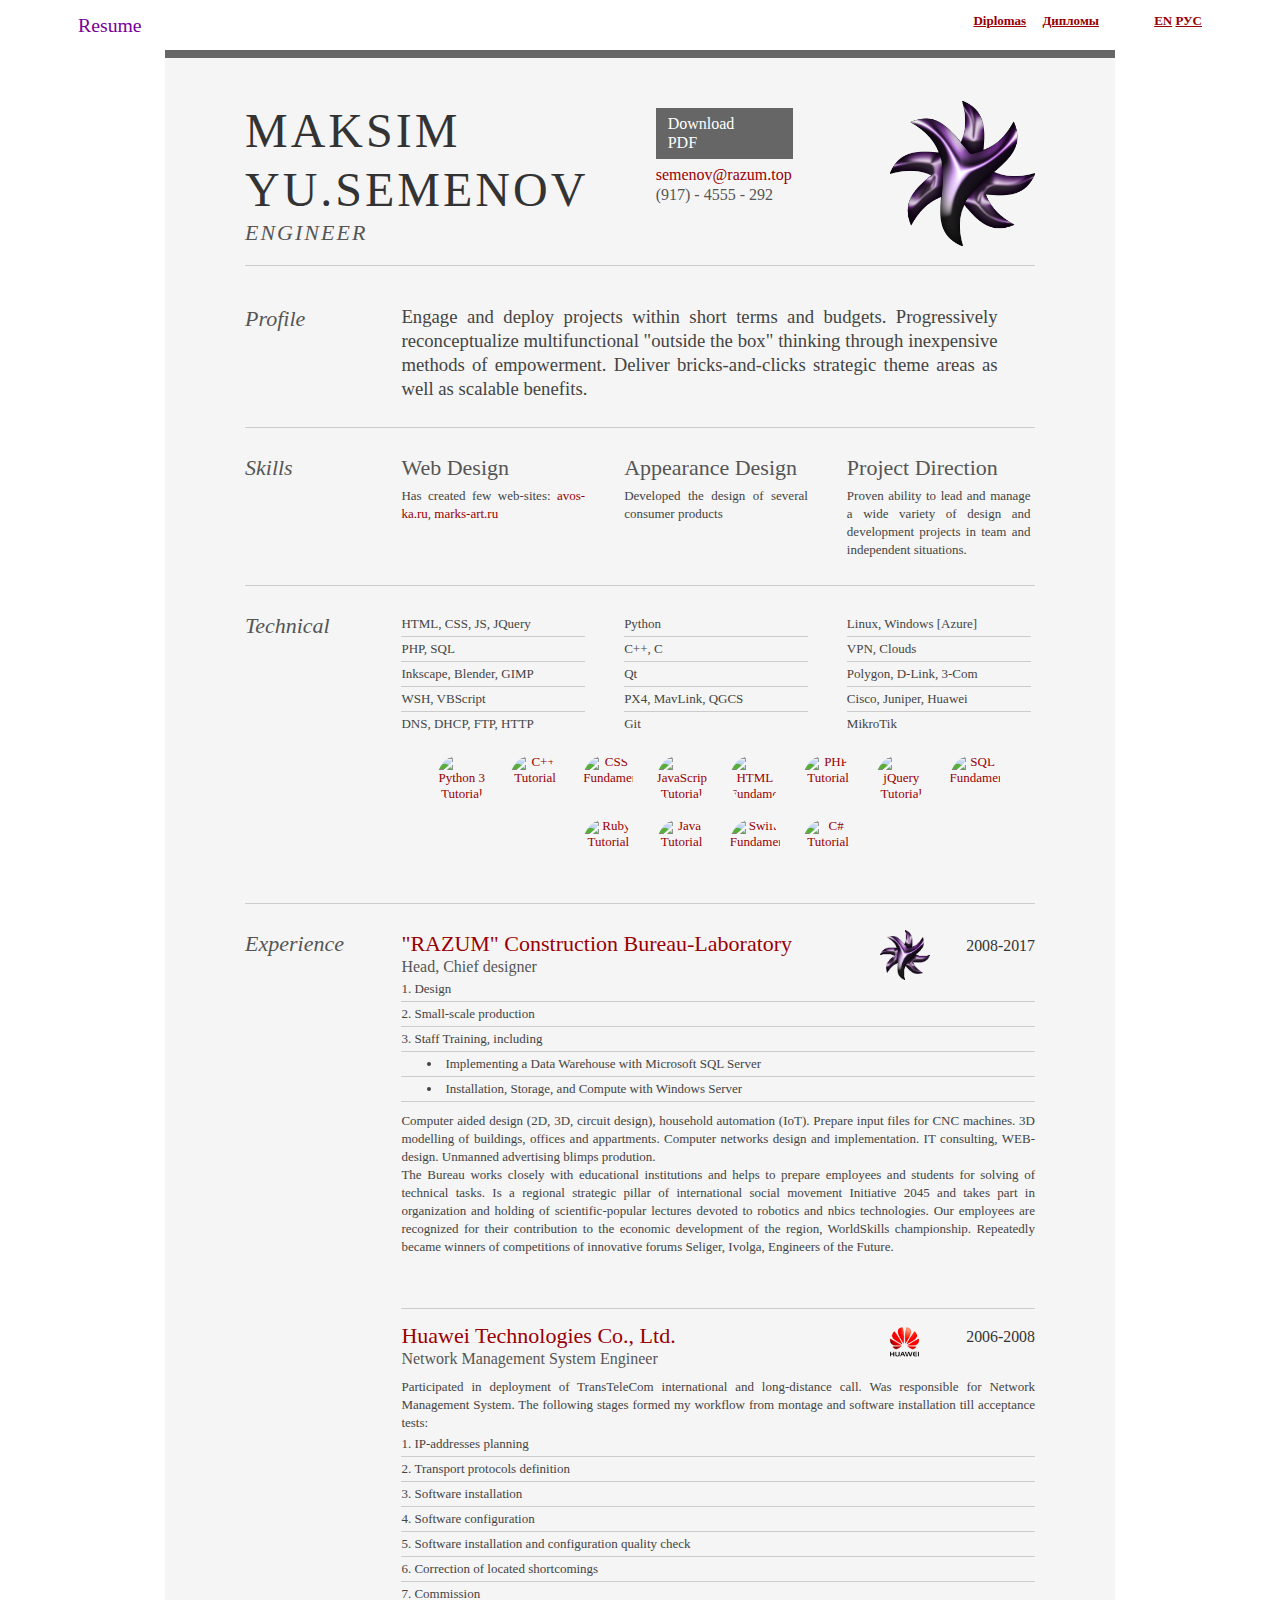
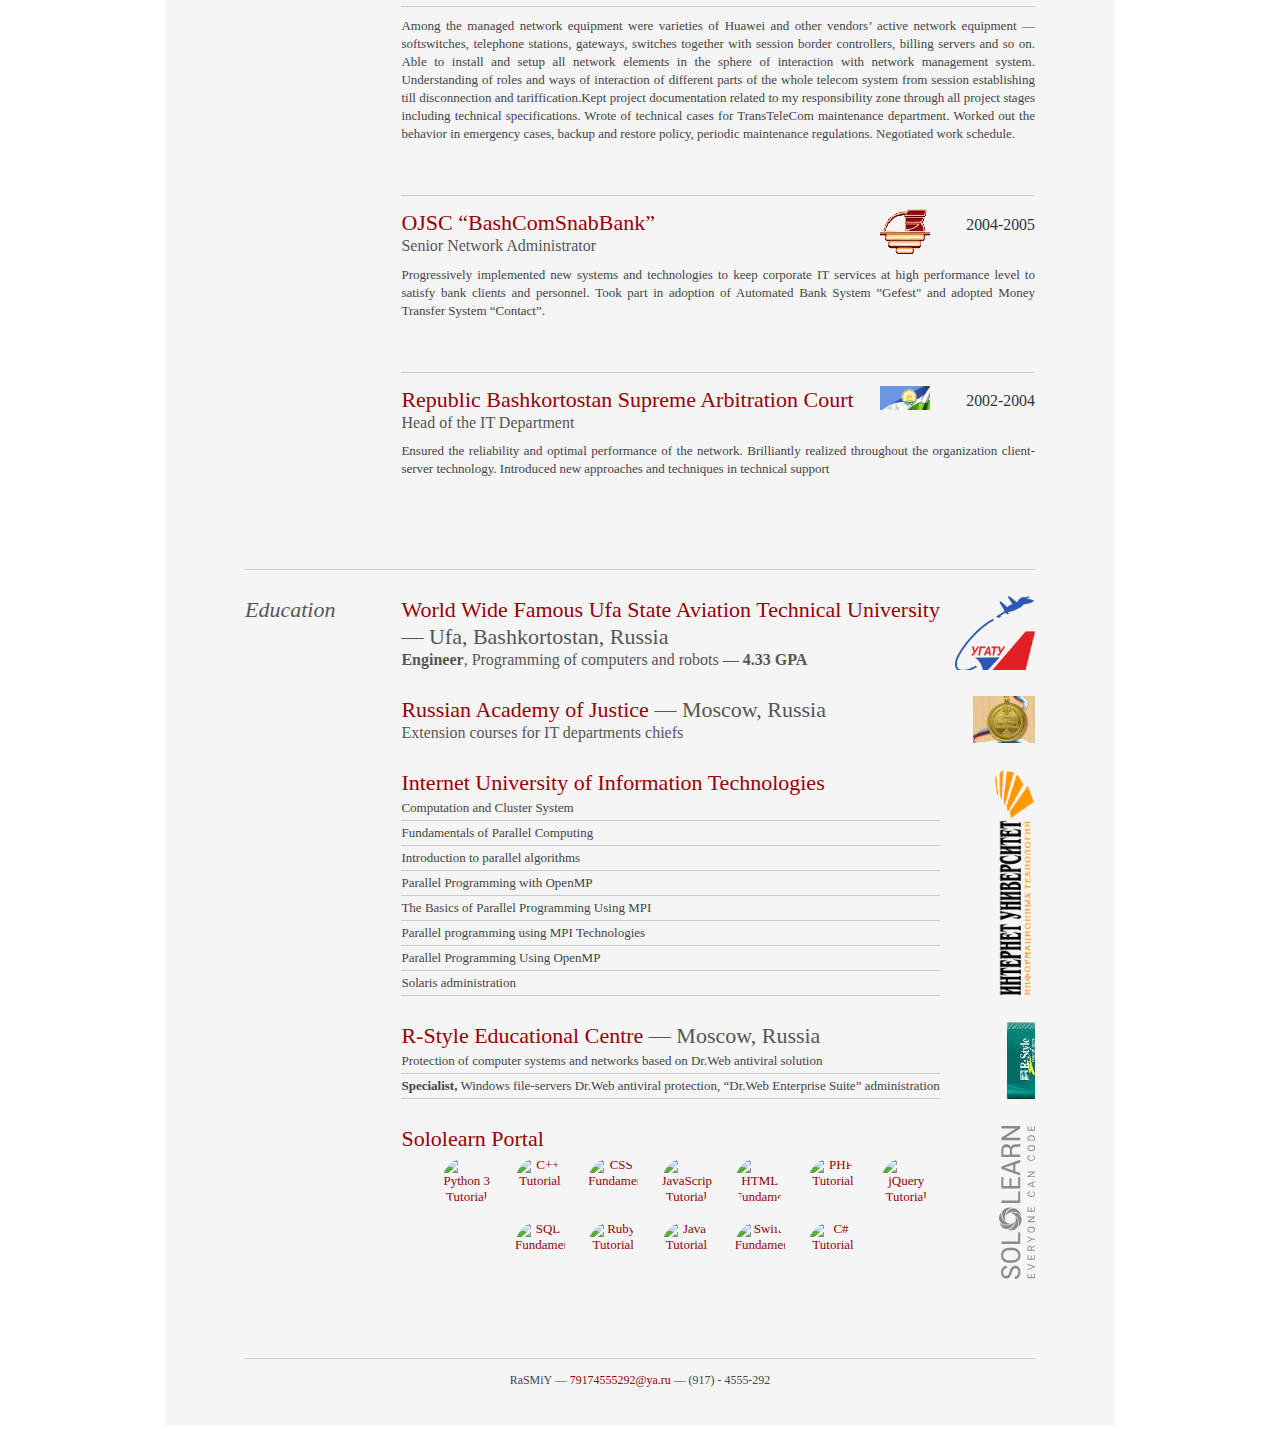
<file: index.html>
<!DOCTYPE html PUBLIC "-//W3C//DTD XHTML 1.0 Strict//EN" "http://www.w3.org/TR/xhtml1/DTD/xhtml1-strict.dtd">
<html>
<head>

	<title>Maksim Yu.Semenov | Web Designer, Constructor | semenov@razum.top</title>
	<meta http-equiv="content-type" content="text/html; charset=utf-8" />

	<meta name="keywords" content="" />
	<meta name="description" content="" />

	<link rel="stylesheet" type="text/css" href="reset-fonts-grids.css" media="all" /> 
	<link rel="stylesheet" type="text/css" href="resume.css" media="all" />

	<script src="http://code.jquery.com/jquery-1.9.1.min.js"></script>
	<script>
		  function resizeIframe(obj) {
//		    obj.style.height = $(window).height() - 50 + 'px';
					    obj.style.height = obj.contentWindow.document.body.scrollHeight - 60 + 'px';
		  }
	</script>
	
</head>
<body>
	<header>
		<div style="float: left; padding: 1em 0 0 6em;">
			<h2 style="color: #709;">Resume</h2>
		</div>
		<nav style="float: right; padding: 1em 6em 0 0;">
			<a href="Diplomas.zip" target="content" style="padding-right: 1em;"><b>Diplomas</b></a>
			<a href="Diplomy.zip" target="content" style="padding-right: 4em;"><b>Дипломы</b></a>
			<a href="resume-en.html" target="content"><b>EN</b></a>
			<a href="resume-ru.html" target="content"><b>РУС</b></a>
		</nav>
	</header>
	<article>
		<iframe src="resume-en.html" name="content" style="width: 100%; border:none;" onload="resizeIframe(this)"></iframe>
	</article>

</body>
</html>
</file>
<file: resume.css>
/*
---------------------------------------------------------------------------------
	STRIPPED DOWN RESUME TEMPLATE
    html resume

    v0.9: 5/28/09

    design and code by: thingsthatarebrown.com 
                        (matt brown)
---------------------------------------------------------------------------------
*/
/* a:link { color: purple;} */
a:visited { color: #709;}
a:hover { color: #266400; }
header {height: 50px;}

.msg { padding: 10px; background: #222; position: relative; }
.msg h1 { color: #fff;  }
.msg a { margin-left: 20px; background: #408814; color: white; padding: 4px 8px; text-decoration: none; }
.msg a:hover { background: #266400; }

/* //-- yui-grids style overrides -- */
body { font-family: Georgia; color: #444; }
#inner { padding: 10px 80px; margin: 0px auto; background: #f5f5f5; border: solid #666; border-width: 8px 0 2px 0; }
.yui-gf { margin-bottom: 2em; padding-bottom: 2em; border-bottom: 1px solid #ccc; }

/* //-- header, body, footer -- */
#hd { margin: 2.5em 0 3em 0; padding-bottom: 1.5em; border-bottom: 1px solid #ccc }
#hd h2 { text-transform: uppercase; letter-spacing: 2px; }
#bd, #ft { margin-bottom: 2em; }

/* //-- footer -- */
#ft { padding: 1em 0 5em 0; font-size: 92%; border-top: 1px solid #ccc; text-align: center; }
#ft p { margin-bottom: 0; text-align: center;   }

/* //-- core typography and style -- */
#hd h1 { font-size: 48px; text-transform: uppercase; letter-spacing: 3px; }
h2 { font-size: 152% }
h3, h4 { font-size: 122%; }
h1, h2, h3, h4 { color: #333; }
p { font-size: 100%; line-height: 18px; text-align: justify;}
a { color: #990003 }
a:hover { text-decoration: none; }
strong { font-weight: bold; }
li { line-height: 24px; border-bottom: 1px solid #ccc; }
p.enlarge { font-size: 144%; padding-right: 2em; line-height: 24px; }
p.enlarge span { color: #000 }
.contact-info { margin-top: 7px; float: left;}
.first h2 { font-style: italic; }
.last { border-bottom: 0 }
.last .yui-u h2, .yui-u h3{text-align: justify; width: 85%;}
.last .yui-u li{width:85%; text-align: justify;}

/* //-- section styles -- */

a#pdf { display: block; float: left; background: #666; color: white; padding: 6px 50px 6px 12px; margin-bottom: 6px; text-decoration: none;  }
a#pdf:hover { background: #222; }

.job { position: relative; margin-bottom: 1em; padding-bottom: 1em; border-bottom: 1px solid #ccc; }
.job h4 { position: absolute; top: 0.35em; right: 0 }
.job p { margin: 0.75em 0 3em 0; }
.job h2{width: 75%;}

.last { border: none; }
.skills-list {  }
.skills-list ul { margin: 0; }
.skills-list li { margin: 3px 0; padding: 3px 0; }
.skills-list li span { font-size: 152%; display: block; margin-bottom: -2px; padding: 0 }
.talent { width: 29%; float: left; padding: 0px;}
.talent h2 { margin-bottom: 6px; }
.job li{list-style:numbers; list-style-position: inside; }
div.job ol ol li{list-style: disc inside; padding-left:2em;}
.left{padding-right: 2em;}
.middle{padding-left: 1em; padding-right: 1em;}
.right{padding-left: 2em;}

#srt-ttab { margin-bottom: 100px; text-align: center;  }
#srt-ttab img.last { margin-top: 20px }

/* --// override to force 1/8th width grids -- */
.yui-gf .yui-u{width:80.2%;}
.yui-gf div.first{width:12.3%;}

#hd .yui-gc .first{float: left; width: 50%;}
#hd .yui-gc .yui-u{float: left;}
</file>
